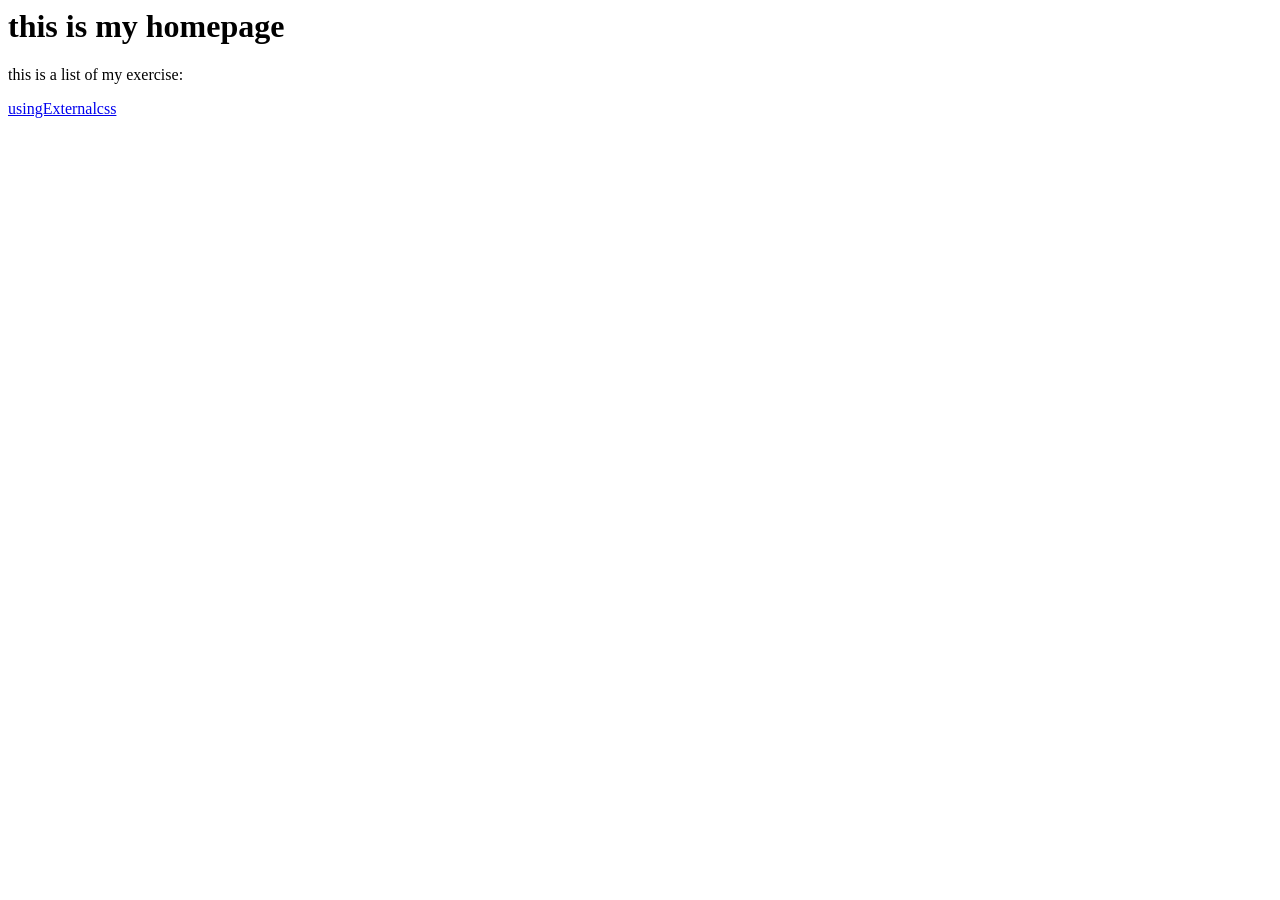
<file: index.html>
<html>
  <head>
    <title>homepage</title>
  </head>
  <body>
    <h1>this is my homepage</h1>
    <p>this is a list of my exercise:</p>
    <a href="usingExternalcss.html">usingExternalcss</a>
    
  </body>
</html>
</file>
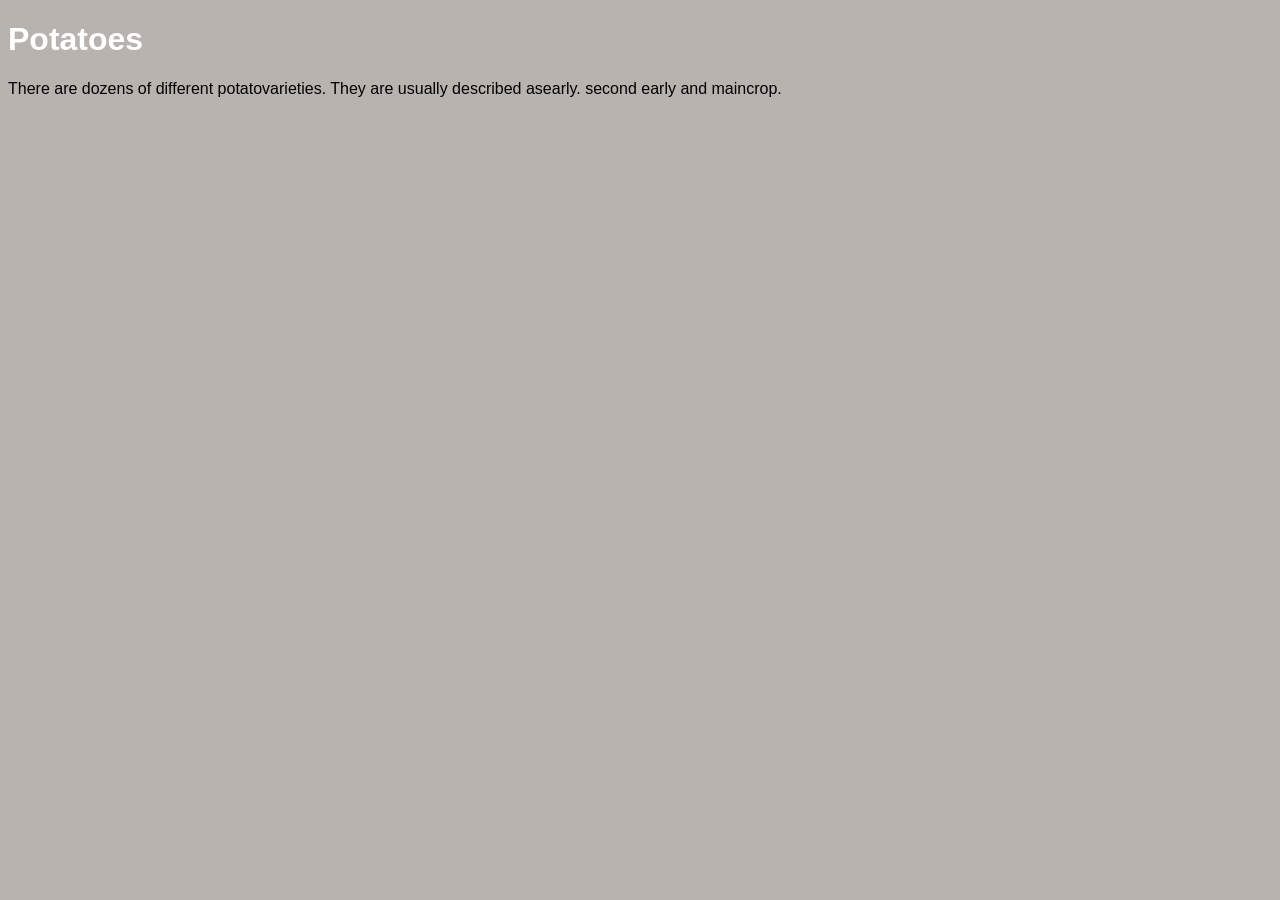
<file: usingExternalcss.html>
<!DOCTYPE html>
<html>
  <head>
    <title>Using External CSS</title>
    <link href="css/styles.css" type="text/css" rel="stylesheet" />
  </head>
  <body>
    <h1>Potatoes</h1>
    <p>There are dozens of different potatovarieties. They are usually described asearly. second early and maincrop.</p>
  </body>
</html>
</file>
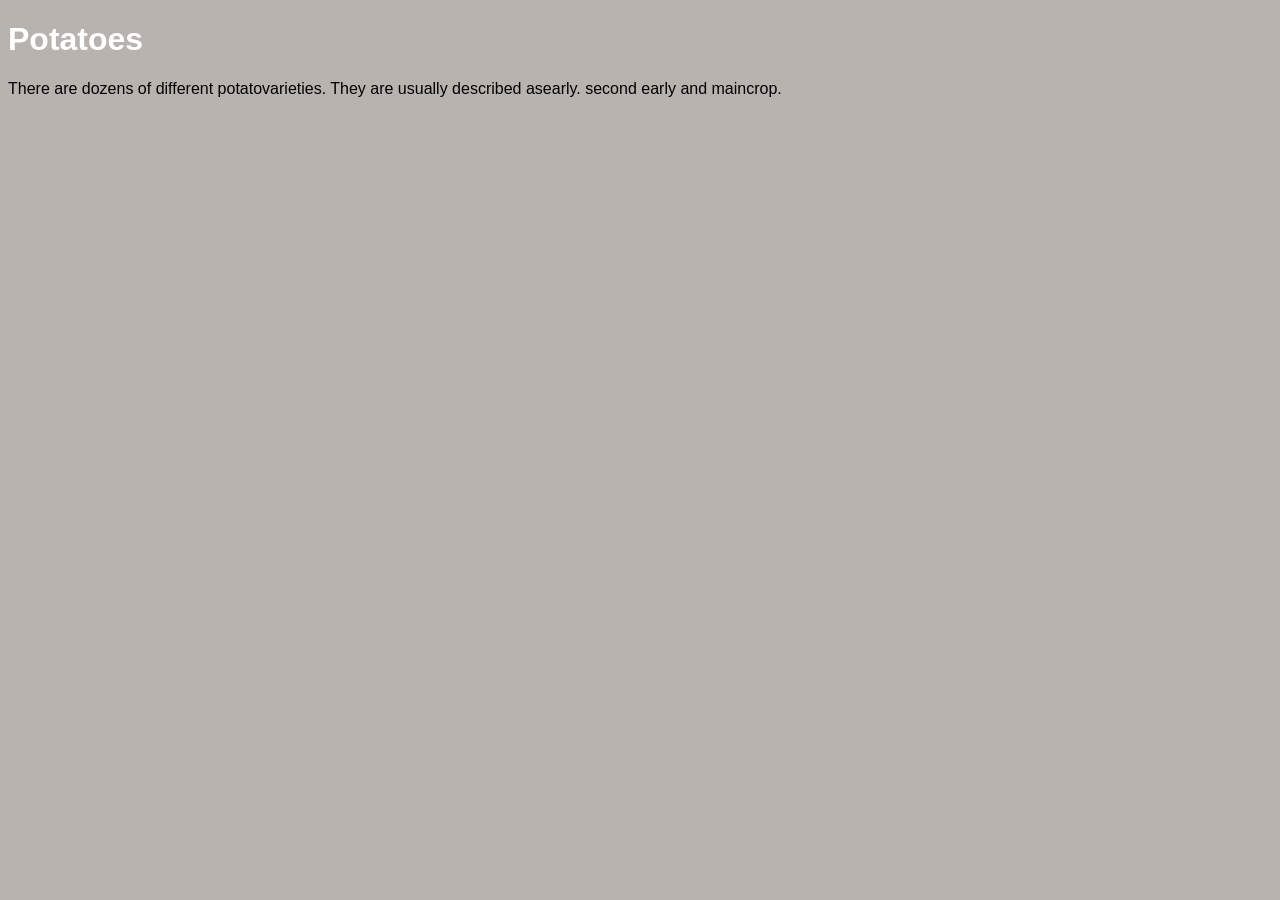
<file: usingExternalcss2.html>
<!DOCTYPE html>
<html>
  <head>
    <title>Using External CSS</title>
    <link href="css/styles.css" type="text/css" rel="stylesheet" />
  </head>
  <body>
    <h1>Potatoes</h1>
    <p>There are dozens of different potatovarieties. They are usually described asearly. second early and maincrop.</p>
  </body>
</html>
</file>
<file: css/styles.css>
body {
  font-family: arial;
  background-color: rgb(185,179,175);
}

h1 {
  color: rgb(255,255,255);
}
</file>
